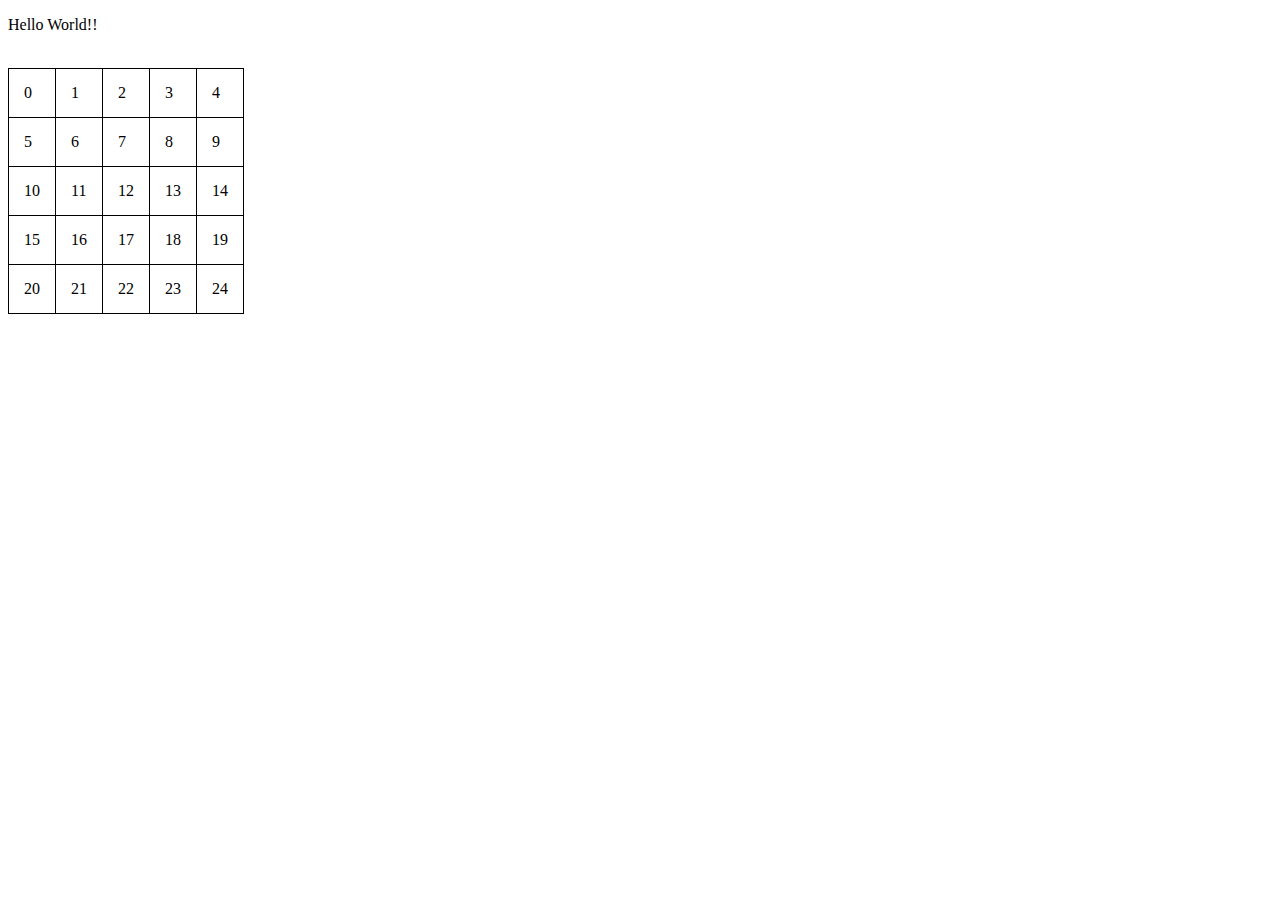
<file: index.html>
﻿<!DOCTYPE html>
<html>
<head>
    <title>JavaScript Ninja Exercises 2</title>
	<meta charset="utf-8" />
    <link rel="stylesheet" href="styles.css" />
</head>
<body>
    <p>Hello World!!</p>
    <div id="a" class="square" style="display:inline-block" val="something important"></div>
    <table>
        <tbody>
            <tr><td>0</td><td>1</td><td>2</td><td>3</td><td>4</td></tr>
            <tr><td>5</td><td>6</td><td>7</td><td>8</td><td>9</td></tr>
            <tr><td>10</td><td>11</td><td>12</td><td>13</td><td>14</td></tr>
            <tr><td>15</td><td>16</td><td>17</td><td>18</td><td>19</td></tr>
            <tr><td>20</td><td>21</td><td>22</td><td>23</td><td>24</td></tr>
        </tbody>
    </table>
    <script src="https://ajax.googleapis.com/ajax/libs/jquery/1.12.0/jquery.min.js"></script>
    <script src="chapter13/exercise1.js"></script>
</body>
</html>
</file>
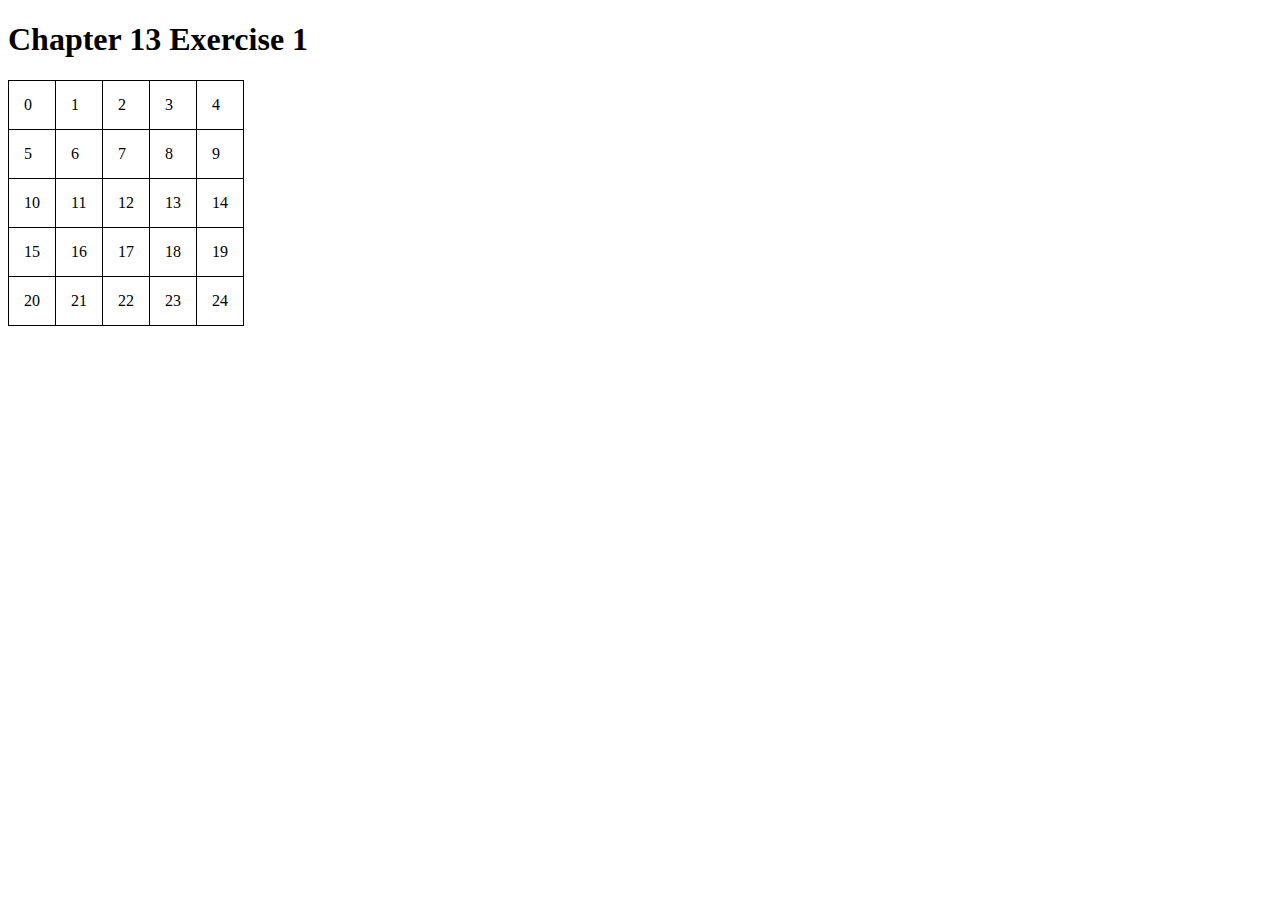
<file: chapter13/exercise1.html>
﻿<!DOCTYPE html>
<html>
<head>
    <title>JavaScript Ninja Exercises 2</title>
	<meta charset="utf-8" />
    <link rel="stylesheet" href="../styles.css" />
</head>
<body>
    <h1>Chapter 13 Exercise 1</h1>
    <table>
        <tbody>
            <tr><td>0</td><td>1</td><td>2</td><td>3</td><td>4</td></tr>
            <tr><td>5</td><td>6</td><td>7</td><td>8</td><td>9</td></tr>
            <tr><td>10</td><td>11</td><td>12</td><td>13</td><td>14</td></tr>
            <tr><td>15</td><td>16</td><td>17</td><td>18</td><td>19</td></tr>
            <tr><td>20</td><td>21</td><td>22</td><td>23</td><td>24</td></tr>
        </tbody>
    </table>
    <script src="exercise1.js"></script>
</body>
</html>
</file>
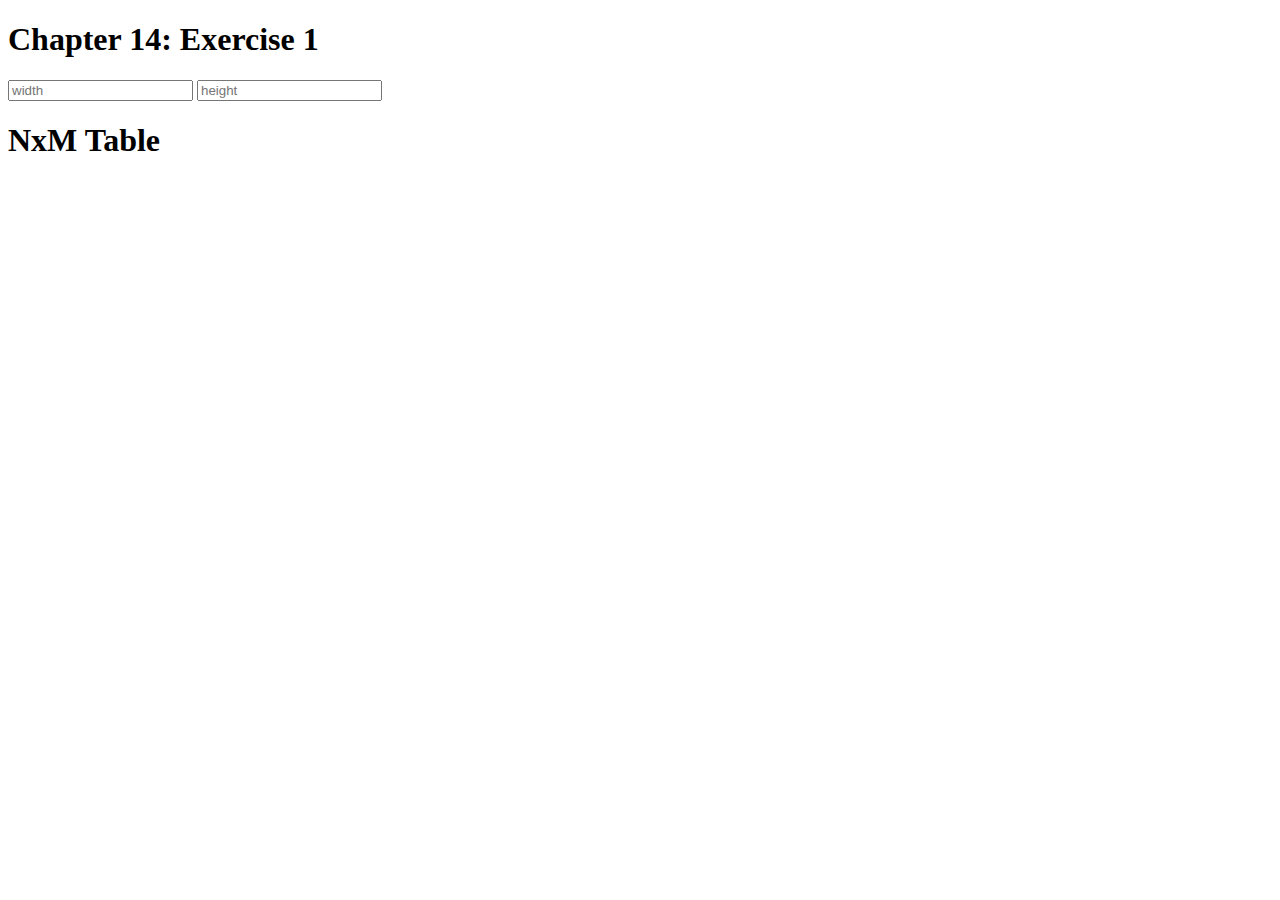
<file: chapter14/exercise1.html>
﻿<!DOCTYPE html>
<html>
<head>
    <title>JavaScript Ninja Exercises 2</title>
	<meta charset="utf-8" />
    <link rel="stylesheet" href="../styles.css" />
</head>
<body>
    <h1>Chapter 14: Exercise 1</h1>
    <div id="form">
        <input placeholder="width" />
        <input placeholder="height" />
    </div>
        
    <div id="container">
        <h1>NxM Table</h1>
        <table id="table">
            <tbody>
                
            </tbody>
        </table>
    </div>

    
    <script src="exercise1.js"></script>
</body>
</html>
</file>
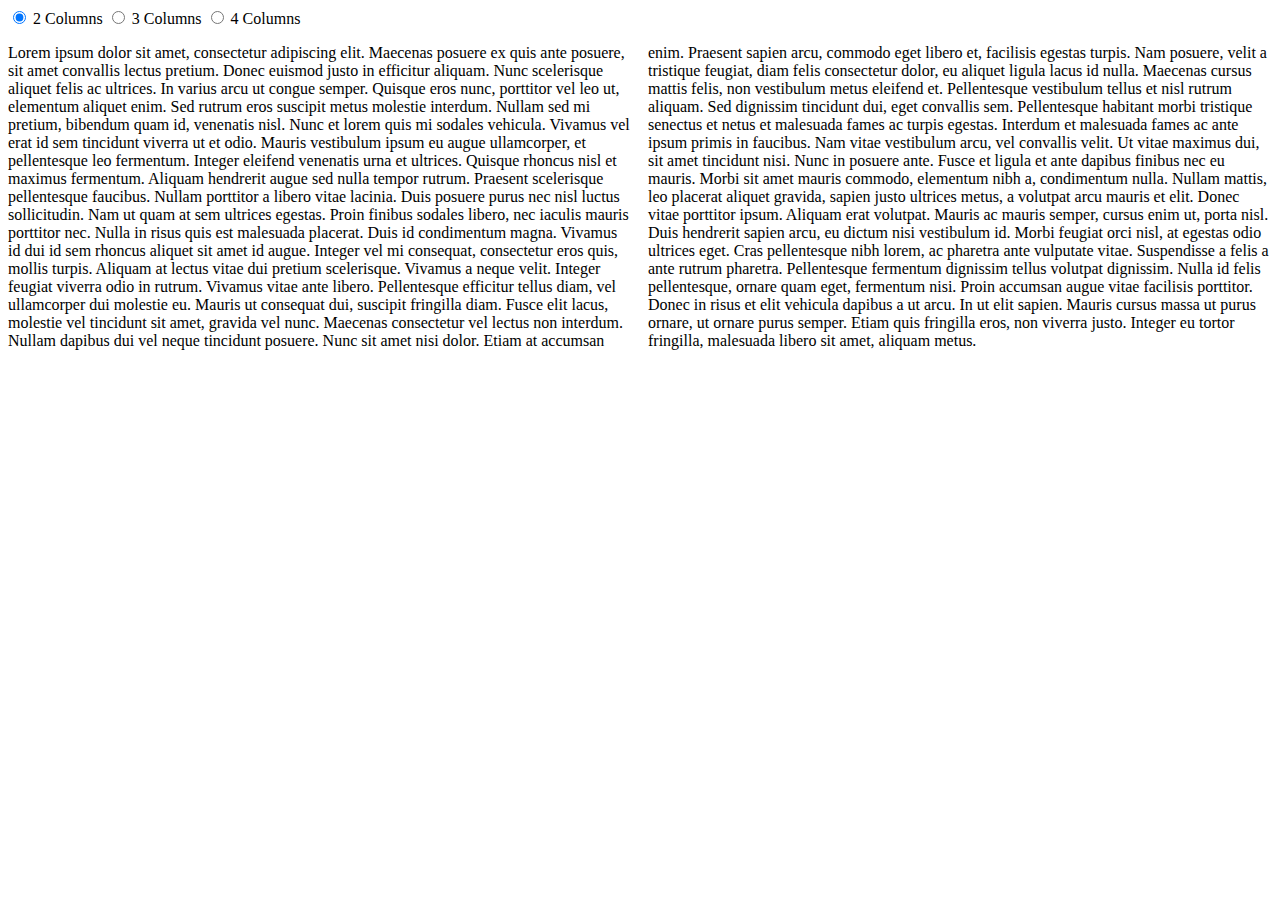
<file: chapter14/exercise2.html>
﻿<!DOCTYPE html>
<html>
<head>
    <title>JavaScript Ninja Exercises 2</title>
	<meta charset="utf-8" />
    <link rel="stylesheet" href="exercise2.css" />
</head>
<body>
    <div id="form">
        <label>
            <input type="radio" name="columns" value="2" checked /> 2 Columns
        </label>
        <label>
            <input type="radio" name="columns" value="3" /> 3 Columns
        </label>
        <label>
            <input type="radio" name="columns" value="4" /> 4 Columns
        </label>
    </div>
    
    <p id="paragraph">
        Lorem ipsum dolor sit amet, consectetur adipiscing elit. Maecenas posuere ex quis ante posuere, sit amet convallis lectus pretium. Donec euismod justo in efficitur aliquam. Nunc scelerisque aliquet felis ac ultrices. In varius arcu ut congue semper. Quisque eros nunc, porttitor vel leo ut, elementum aliquet enim. Sed rutrum eros suscipit metus molestie interdum. Nullam sed mi pretium, bibendum quam id, venenatis nisl. Nunc et lorem quis mi sodales vehicula. Vivamus vel erat id sem tincidunt viverra ut et odio. Mauris vestibulum ipsum eu augue ullamcorper, et pellentesque leo fermentum. Integer eleifend venenatis urna et ultrices. Quisque rhoncus nisl et maximus fermentum. Aliquam hendrerit augue sed nulla tempor rutrum. Praesent scelerisque pellentesque faucibus. Nullam porttitor a libero vitae lacinia. Duis posuere purus nec nisl luctus sollicitudin.

        Nam ut quam at sem ultrices egestas. Proin finibus sodales libero, nec iaculis mauris porttitor nec. Nulla in risus quis est malesuada placerat. Duis id condimentum magna. Vivamus id dui id sem rhoncus aliquet sit amet id augue. Integer vel mi consequat, consectetur eros quis, mollis turpis. Aliquam at lectus vitae dui pretium scelerisque.

        Vivamus a neque velit. Integer feugiat viverra odio in rutrum. Vivamus vitae ante libero. Pellentesque efficitur tellus diam, vel ullamcorper dui molestie eu. Mauris ut consequat dui, suscipit fringilla diam. Fusce elit lacus, molestie vel tincidunt sit amet, gravida vel nunc. Maecenas consectetur vel lectus non interdum. Nullam dapibus dui vel neque tincidunt posuere.

        Nunc sit amet nisi dolor. Etiam at accumsan enim. Praesent sapien arcu, commodo eget libero et, facilisis egestas turpis. Nam posuere, velit a tristique feugiat, diam felis consectetur dolor, eu aliquet ligula lacus id nulla. Maecenas cursus mattis felis, non vestibulum metus eleifend et. Pellentesque vestibulum tellus et nisl rutrum aliquam. Sed dignissim tincidunt dui, eget convallis sem. Pellentesque habitant morbi tristique senectus et netus et malesuada fames ac turpis egestas. Interdum et malesuada fames ac ante ipsum primis in faucibus. Nam vitae vestibulum arcu, vel convallis velit. Ut vitae maximus dui, sit amet tincidunt nisi. Nunc in posuere ante. Fusce et ligula et ante dapibus finibus nec eu mauris. Morbi sit amet mauris commodo, elementum nibh a, condimentum nulla. Nullam mattis, leo placerat aliquet gravida, sapien justo ultrices metus, a volutpat arcu mauris et elit. Donec vitae porttitor ipsum.

        Aliquam erat volutpat. Mauris ac mauris semper, cursus enim ut, porta nisl. Duis hendrerit sapien arcu, eu dictum nisi vestibulum id. Morbi feugiat orci nisl, at egestas odio ultrices eget. Cras pellentesque nibh lorem, ac pharetra ante vulputate vitae. Suspendisse a felis a ante rutrum pharetra. Pellentesque fermentum dignissim tellus volutpat dignissim. Nulla id felis pellentesque, ornare quam eget, fermentum nisi. Proin accumsan augue vitae facilisis porttitor. Donec in risus et elit vehicula dapibus a ut arcu. In ut elit sapien. Mauris cursus massa ut purus ornare, ut ornare purus semper. Etiam quis fringilla eros, non viverra justo. Integer eu tortor fringilla, malesuada libero sit amet, aliquam metus.
    </p>
    <script src="exercise2.js"></script>
</body>
</html>
</file>
<file: styles.css>
﻿body {

}

table {
    border-collapse: collapse;
}

td {
    border : 1px solid black;
    padding : 15px;
}
</file>
<file: chapter14/exercise2.css>
﻿body {
}

p {
    column-count : 2;
}
</file>
